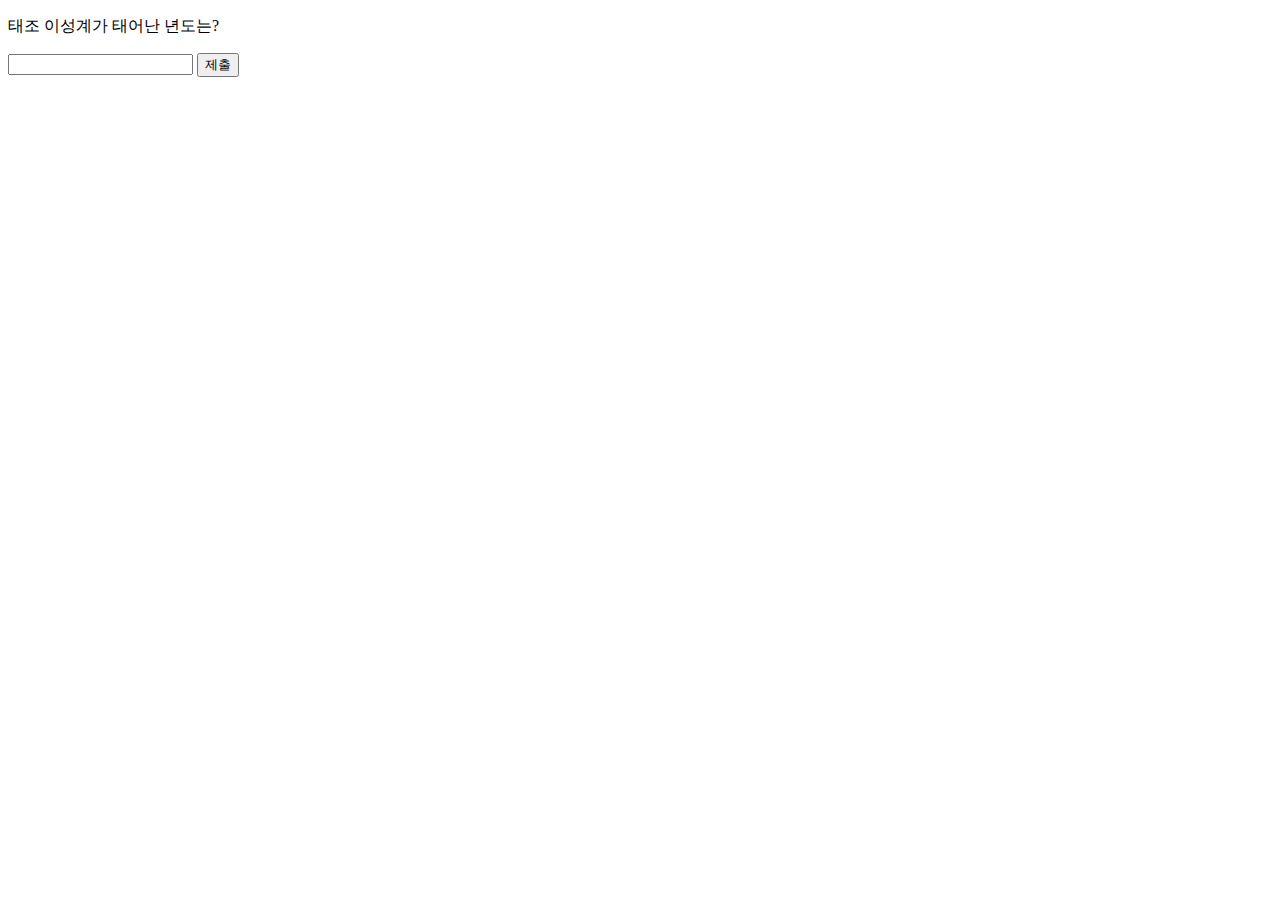
<file: hw1/index.html>
<!DOCTYPE html>
<html lang="en">
<head>
    <meta charset="UTF-8">
    <meta http-equiv="X-UA-Compatible" content="IE=edge">
    <meta name="viewport" content="width=device-width, initial-scale=1.0">
    <title>Document</title>
</head>
<body>
    <script>
        var dollar = 60000;
        var futureDollar = 0;
        if (dollar >= 50000) {
            futureDollar = (dollar * 1.2) * 1.2
        } else if (dollar < 50000) {
            futureDollar = (dollar * 1.15) * 1.15
        }
        futureDollar = Math.ceil(futureDollar)
        console.log(futureDollar);
    </script>

    <script>
        var first = 360;
        first += (first * 2 / 3) + (first * 2 / 3 * 2 / 3);
        console.log(first)
    </script>

    <p>태조 이성계가 태어난 년도는?</p>
    <input type="text" id="answer">
    <button id="send-answer">제출</button>
    <script>
        var count = 0;
        document.getElementById('send-answer').addEventListener('click', function(){
            // document.getElementById('send-answer').addEventListener('click', function() {
            //     count++;
            //     console.log("count는 ", count)
            // })
            if (document.getElementById('answer').value == "1335") {
                alert("성공")
            } else if(document.getElementById('answer').value != "1335") {
                count++;
                console.log("count는", count)
            }
            if (count >= 3){
                alert("멍청아")
            }
        })
    </script>
</body>
</html>
</file>
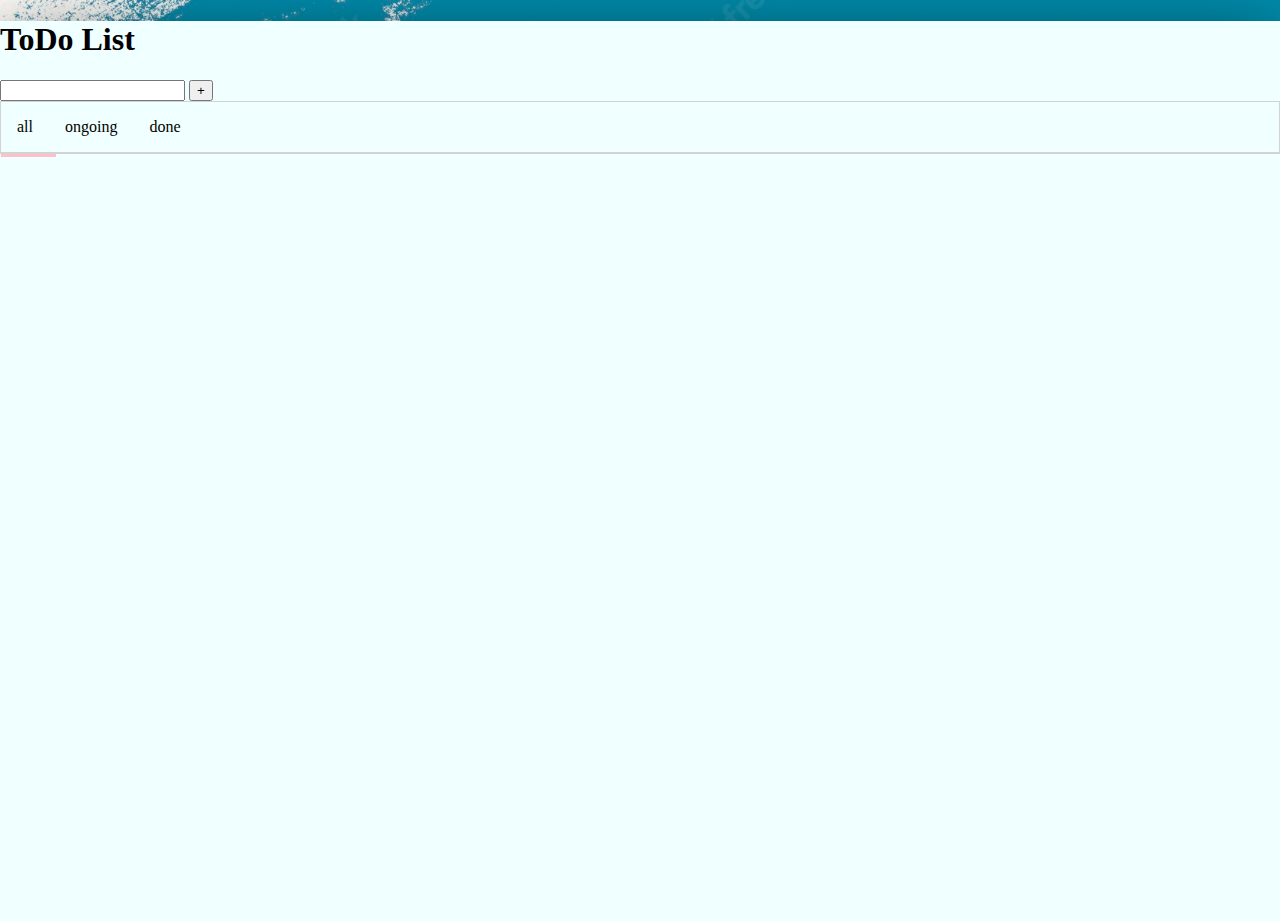
<file: Desktop/JS_project/ToDoList/index.html>
<!DOCTYPE html>
<html lang="en">
<head>
    <meta charset="UTF-8">
    <meta http-equiv="X-UA-Compatible" content="IE=edge">
    <meta name="viewport" content="width=device-width, initial-scale=1.0">
    <title>To Do List</title>
    <link href="https://cdn.jsdelivr.net/npm/bootstrap@5.2.2/dist/css/bootstrap.min.css" rel="stylesheet" integrity="sha384-Zenh87qX5JnK2Jl0vWa8Ck2rdkQ2Bzep5IDxbcnCeuOxjzrPF/et3URy9Bv1WTRi" crossorigin="anonymous"> <!--부트스트랩(CSS)-->
    <link rel="stylesheet" href="style.css">
</head>
<body>
    <div class = "container"> <!--부트스트랩에서 제공하는 컨테이너-->
        <h1>ToDo List</h1> <!--제목-->
        <section class = "input-area"> <!--input-area라는 클래스를 만들고 그 안에-->
            <input type="text" id="task-input"/> <!--텍스트 칠 수 있도록 _ 타입은 텍스트타입-->
            <button id="add-button">+</button> <!--버튼은 플러스 모양 // 클릭이벤트 줘야 되기 때문에 id 속성 줌--> 
        </section>
        <section class = "task-area"> <!--div랑 section차이?-->
            <div class = "task-tabs"> <!--tab 3개-->
                <div id = "under-line">
                    <!--14m-->
                </div>

                <div id="all">
                    all
                </div>
                <div id="ongoing">
                    ongoing
                </div>
                <div id="done">
                    done
                </div>
            </div>
            <div id ="task-board">
                <!-- <div class = "task"> 
                    <div>할 일...</div>
                    <div>
                        <button>check</button>
                        <button>delete</button>
                    </div>
                </div> -->
                
            </div>


        </section>
    <script src="https://cdn.jsdelivr.net/npm/bootstrap@5.2.2/dist/js/bootstrap.bundle.min.js" integrity="sha384-OERcA2EqjJCMA+/3y+gxIOqMEjwtxJY7qPCqsdltbNJuaOe923+mo//f6V8Qbsw3" crossorigin="anonymous"></script> <!--부트스트랩(JS)-->
    <script src="main.js"></script>
</body>
</html>
</file>
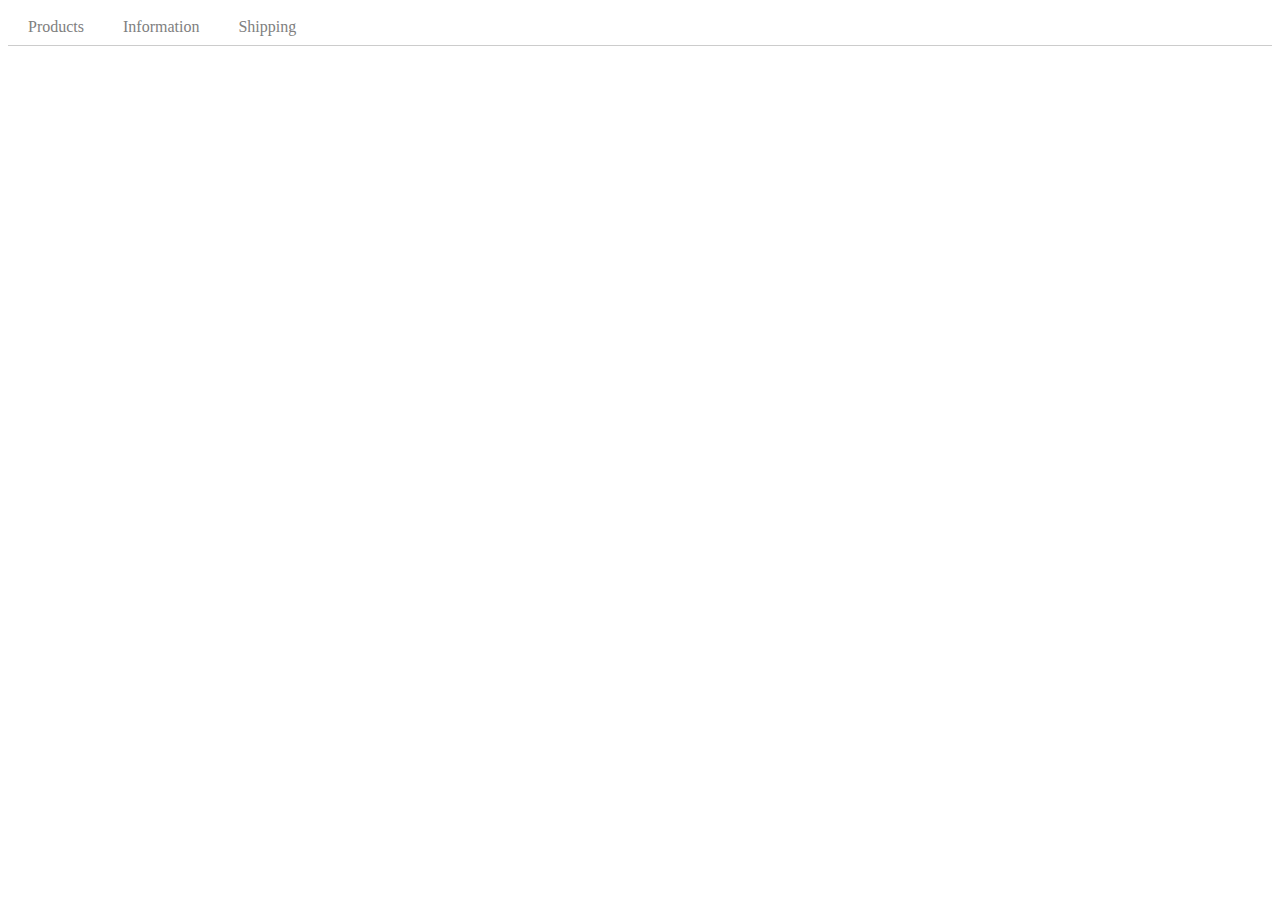
<file: detail.html>
<!DOCTYPE html>
<html lang="en">
<head>
    <meta charset="UTF-8">
    <meta http-equiv="X-UA-Compatible" content="IE=edge">
    <meta name="viewport" content="width=device-width, initial-scale=1.0">

    <!-- jquery -->
    <script src="https://code.jquery.com/jquery-3.6.4.min.js" integrity="sha256-oP6HI9z1XaZNBrJURtCoUT5SUnxFr8s3BzRl+cbzUq8=" crossorigin="anonymous"></script>

    <title>JavaScript Study</title>
    <link href="https://cdn.jsdelivr.net/npm/bootstrap@5.2.3/dist/css/bootstrap.min.css" rel="stylesheet" integrity="sha384-rbsA2VBKQhggwzxH7pPCaAqO46MgnOM80zW1RWuH61DGLwZJEdK2Kadq2F9CUG65" crossorigin="anonymous">
    <link rel="stylesheet" href="style.css">
</head>
<body>

    <style>
        ul.list {
            list-style-type: none;
            margin: 0;
            padding: 0;
            border-bottom: 1px solid #ccc;
        }
        ul.list::after {
            content: '';
            display: block;
            clear: both;
        }
        .tab-button {
            display: block;
            padding: 10px 20px 10px 20px;
            float: left;
            margin-right: -1px;
            margin-bottom: -1px;
            color: grey;
            text-decoration: none;
            cursor: pointer;
        }
        .orange {
            border-top: 2px solid orange;
            border-right: 1px solid #ccc;
            border-bottom: 1px solid white;
            border-left: 1px solid #ccc;
            color: black;
            margin-top: -2px;
        }
        .tab-content {
            display: none;
            padding: 10px;
        }
        .show {
            display: block;   
        }
        </style>
        
        <div class="container mt-5">
            <ul class="list">
            <li class="tab-button" data-id="0">Products</li>
            <li class="tab-button" data-id="1">Information</li>
            <li class="tab-button" data-id="2">Shipping</li>
            </ul>
            <div class="tab-content">
            <p>상품 설명입니다. Product</p>
            </div>
            <div class="tab-content" >
            <p>스펙 설명입니다. Information</p>
            </div>
            <div class="tab-content">
            <p>배송 정보입니다. Shipping</p>
            </div>
        </div> 

    <script src="tab.js"></script>
    <script src="https://code.jquery.com/jquery-3.6.3.min.js" integrity="sha256-pvPw+upLPUjgMXY0G+8O0xUf+/Im1MZjXxxgOcBQBXU=" crossorigin="anonymous"></script>
    <script src="https://cdn.jsdelivr.net/npm/bootstrap@5.2.3/dist/js/bootstrap.bundle.min.js" integrity="sha384-kenU1KFdBIe4zVF0s0G1M5b4hcpxyD9F7jL+jjXkk+Q2h455rYXK/7HAuoJl+0I4" crossorigin="anonymous"></script>
</body>
</html>
</file>
<file: Desktop/JS_project/ToDoList/style.css>
body {
    margin: 0;
    background-image: url("images/background.webp"); /*백그라운드 이미지 가져옴*/
    background-repeat: no-repeat; /*이미지가 반복되지 않게*/
    background-size: cover; /*반복 되지 않은 이미지가 전체는 다 덮을 수 있도록*/
}

.container {
    background-color: azure;
    min-height: 100vh; /*vh = view height 내가 보는 화면의 높이만큼 100%의 vh를 쓰겠다*/
    box-shadow: rgba(0, 0, 0, 0.56) 0px 22px 70px 4px;
}

.task-area /*테두리*/
{
    border: 1px solid lightgray;
}

.task-tabs 
/*세 개의 탭들이 세로(디폴트값)로 있으니까 가로로 바꿔주기 위해 display:flex쓰려고 가져옴*/
{
    display: flex;
    border-bottom: 1px solid lightgray;
    position: relative;
}

.task-tabs div
/*task-tabs 아래에 있는 div에다가 공간을 줌*/
{
    padding:1em; 
}

#under-line
{ 
    height: 3px;
    background-color: pink;
    position: absolute;
    width: 55px;
    left: 0px;
    top: 52px;
    padding: 0px;
}

.task {
    display: flex; /*check랑 delete를 가로로*/
    justify-content: space-between;
    padding: 1em;
}

.task-done {
    text-decoration: line-through;
} /*텍스트에 밑줄 그어줌*/

.task-tabs div {
    cursor: pointer; /*마우스 올리면 커서가 손가락 모양으로 바뀐다*/
}
</file>
<file: style.css>
:root {
    scroll-behavior: auto;
}

.list-group {
    display: none;
}

.show {
    display: block;
}

.black-bg {
    width: 100%;
    height: 100%;
    position: fixed;
    background: rgba(0,0,0,0.5);
    z-index: 6;
    padding: 30px;
    visibility: hidden;
    opacity: 0;
    transition: all 1s;
}

.white-bg {
    width: 500px;
    height: 230px;
    background: #ffffff;
    display: flex;
    justify-content: center;
    align-items: center;
    border-radius: 10px;
}

.show-modal {
    visibility: visible;
    opacity: 1;
}

.btn {
    margin: 10px;
    width: 70px;
    height: 40px;
}

/* #close {
    display: none;
} */

.main-bg #login {
    width: 80px;
}

.main-bg {
    padding: 100px 20px;
    background: lightgrey;
}

h4 {
    margin: 10px;
}

.dark {
    background: black;
}

.slide-container {
    width: 300vw;
    /* transform: translateX(-100vw); */
    transition: all 1s;
}

.slide-box {
    width: 100vw;
    float: left;
}

.slide-box img {
    width: 100%;
}

.slide-btn {
    display: flex;
    justify-content: center;
}

.navbar {
    position: fixed;
    width: 100%;
    z-index: 5;;
}

.navbar-brand {
    font-size: 25px;
    transition: all 1s;
}
</file>
